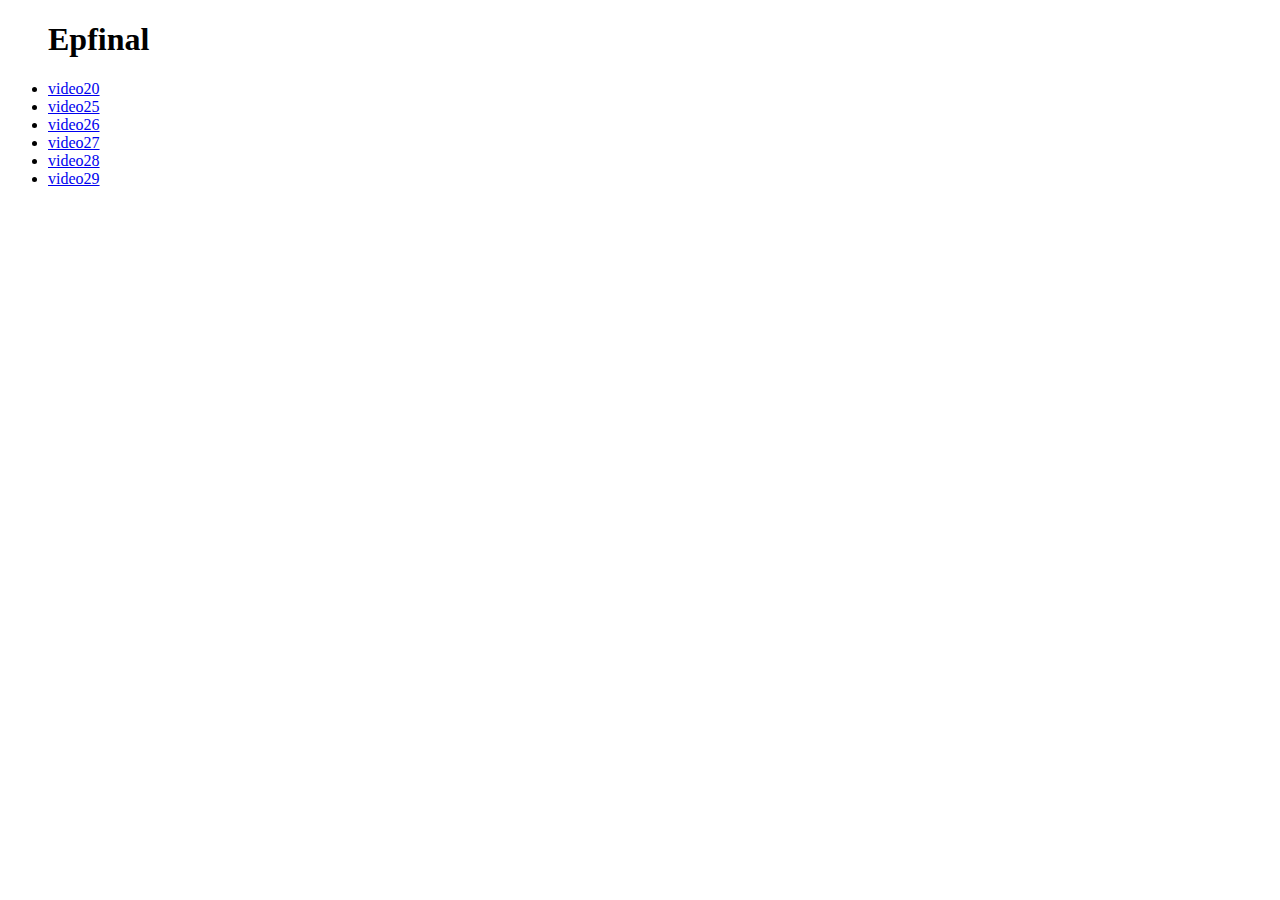
<file: epfinal/index.html>
<!DOCTYPE html>
<html lang="en">
<head>
    <meta charset="UTF-8">
    <meta name="viewport" content="width=device-width, initial-scale=1.0">
    <title>Document</title>
</head>
<body>
    <ul>
        <h1>Epfinal</h1>
        <li><a href="htm/video20.html">video20</a></li>
        <li><a href="htm/video25.html">video25</a></li>
        <li><a href="htm/video26.html">video26</a></li>
        <li><a href="htm/video27.html">video27</a></li>
        <li><a href="htm/video28.html">video28</a></li>
        <li><a href="htm/video29.html">video29</a></li>
    </ul>
</body>
</html>
</file>
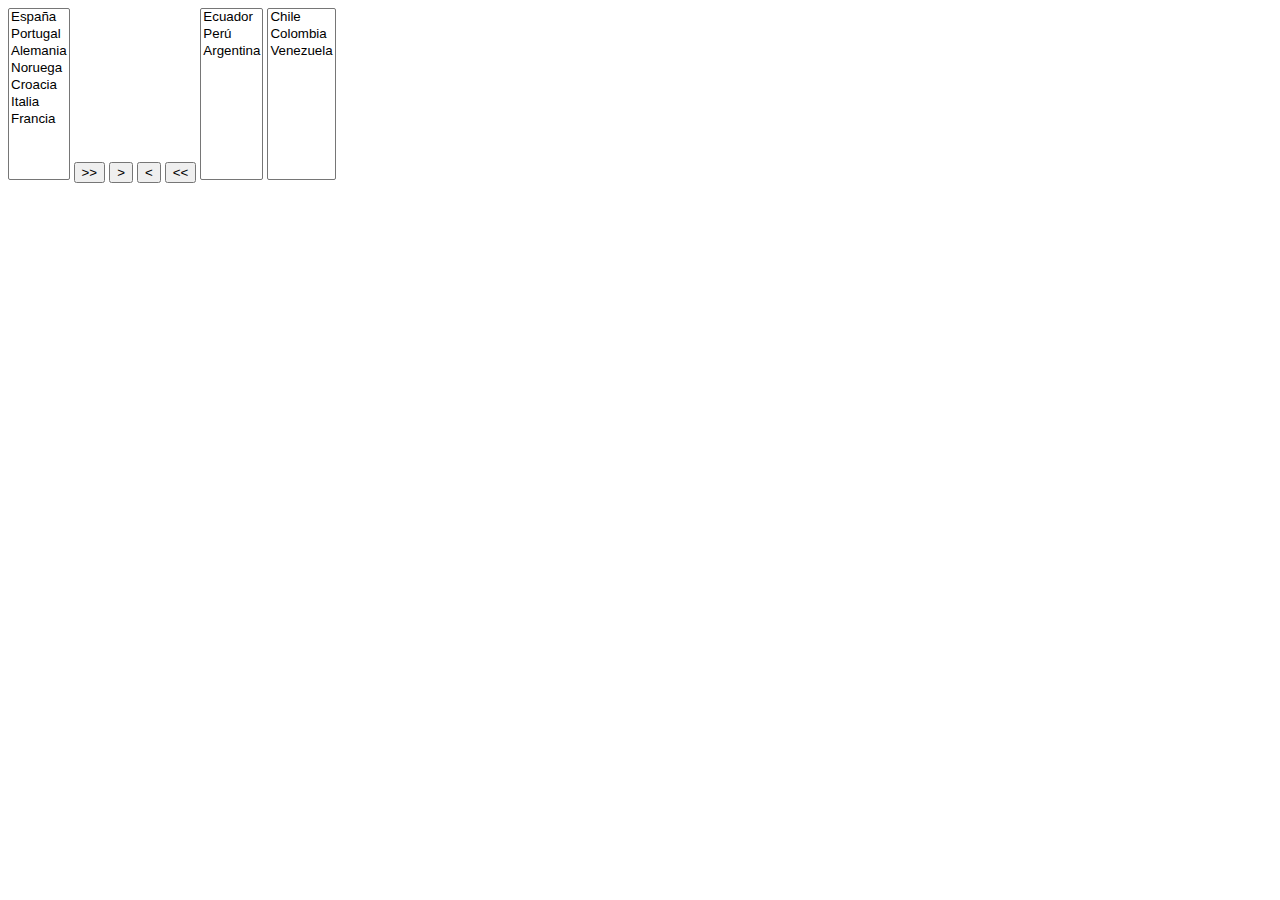
<file: epfinal/video20.html>
<!DOCTYPE html>
<html lang="en">
<head>
    <meta charset="UTF-8">
    <meta name="viewport" content="width=device-width, initial-scale=1.0">
    <title>Document</title>
    <link rel="stylesheet" href="css/style20.css">
</head>
<body>
    <div id="select-paises">
        <select id="Paises" size="10">
            <option>España</option>
            <option>Portugal</option>
            <option>Alemania</option>
            <option>Noruega</option>
            <option>Croacia</option>
            <option>Italia</option>
            <option>Francia</option>
        </select>
        <span id="botones">
            <button id="btmDerechaTodos">&#62;&#62;</button>
            <button id="btmDerecha">&#62;</button>
            <button id="btmIzquierda">&#60;</button>
            <button id="btmIzquierdaTodos">&#60;&#60;</button>
        </span>
        <select id="Elegidos" size="10">
            <option>Ecuador</option>
            <option>Perú</option>
            <option>Argentina</option>
        </select>
        <select id="TerceraLista" size="10"> 
            <option>Chile</option>
            <option>Colombia</option>
            <option>Venezuela</option>
        </select>
    </div>
    <script src="js/video20.js"></script>
</body>
</html>
</file>
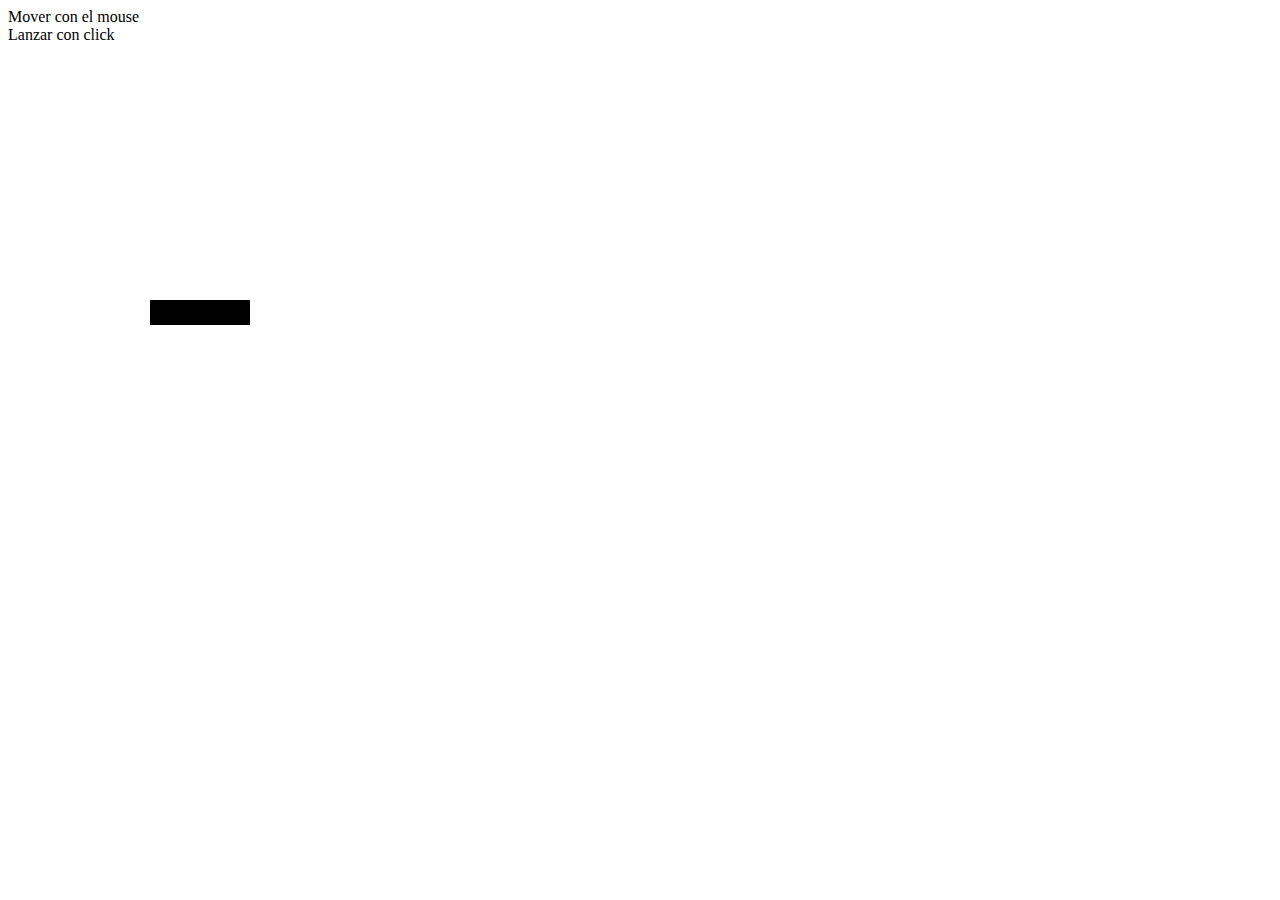
<file: epfinal/video25.html>
<!DOCTYPE html>
<html lang="en">
<head>
    <meta charset="UTF-8">
    <meta name="viewport" content="width=device-width, initial-scale=1.0">
    <title>Document</title>
    <link rel="stylesheet" href="css/style25.css">
</head>
<body>
   <div>Mover con el mouse</div>
   <div>Lanzar con click</div>
    <div class="pelota" id="bola"></div>
    <div id="canyon"></div>
    
    <script src="js/video25.js"></script>
</body>
</html>
</file>
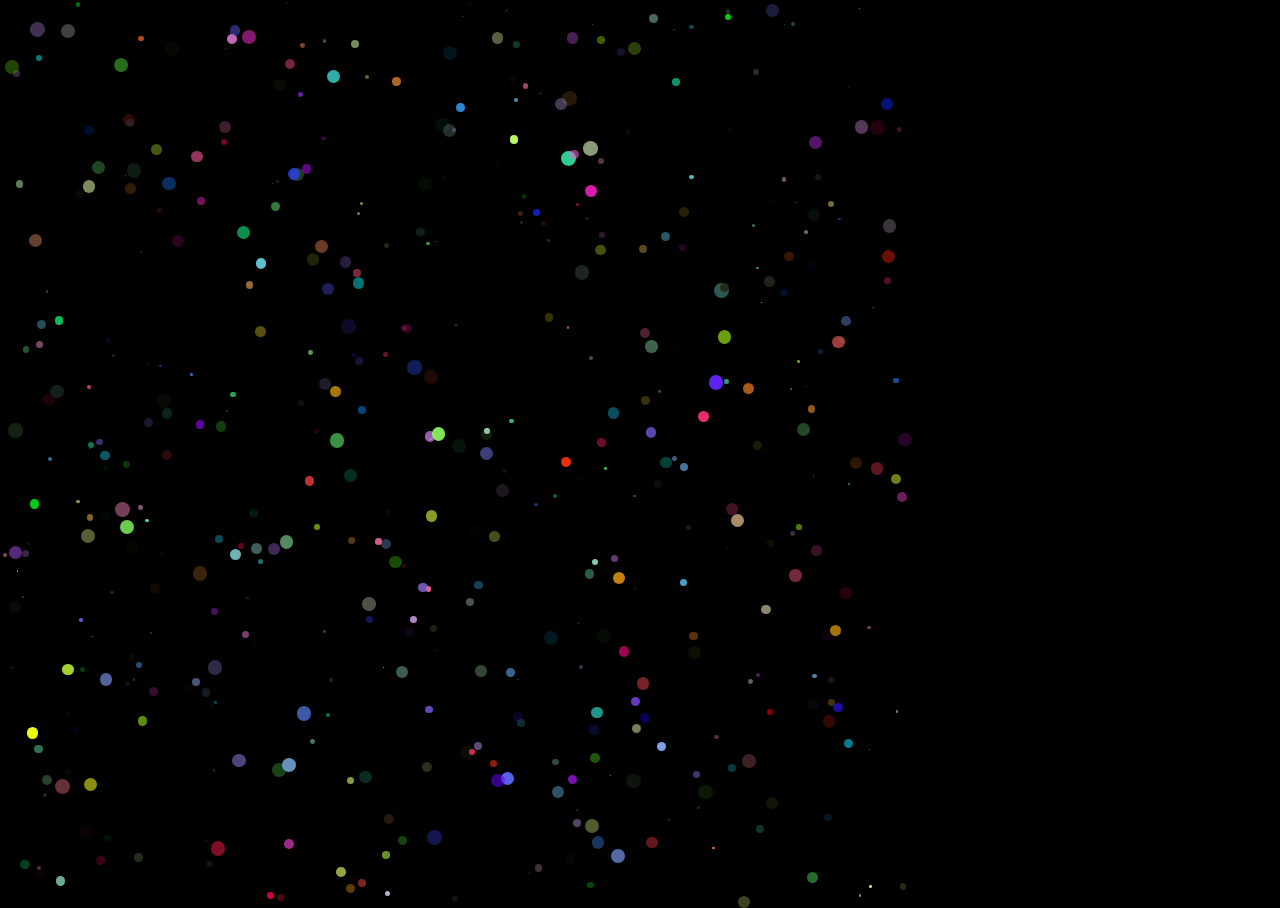
<file: epfinal/video26.html>
<!DOCTYPE html>
<html lang="en">
<head>
    <meta charset="UTF-8">
    <meta name="viewport" content="width=device-width, initial-scale=1.0">
    <title>Document</title>
    <link rel="stylesheet" href="css/style26.css">
</head>
<body>
    <body>
        <script src="js/video26.js"></script>
    </body>
</body>
</html>
</file>
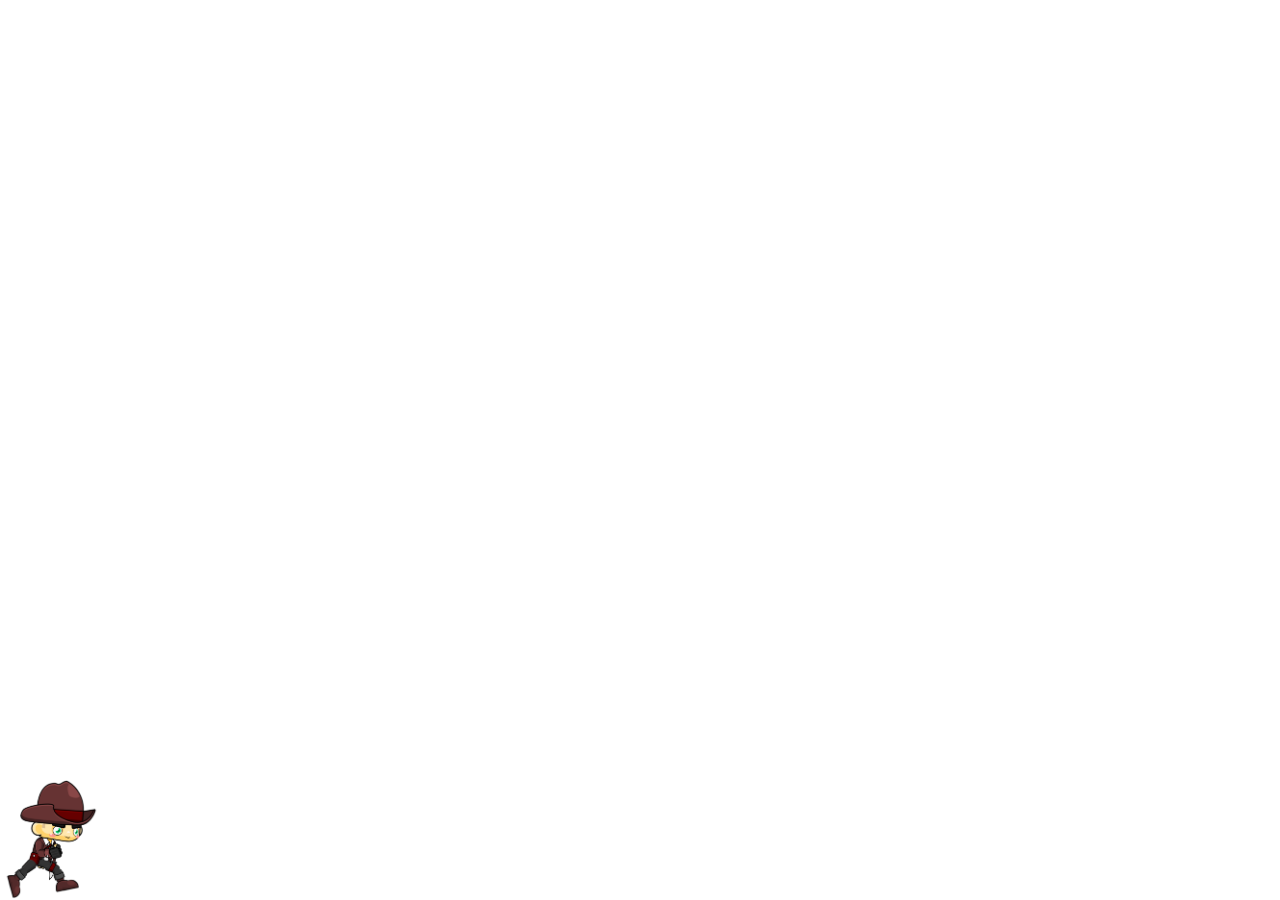
<file: epfinal/video29.html>
<!DOCTYPE html>
<html lang="en">
<head>
    <meta charset="UTF-8">
    <meta name="viewport" content="width=device-width, initial-scale=1.0">
    <title></title>
    <link rel="stylesheet" href="css/style29.css">
</head>
<body>
    <img src="" alt="" id="personajes">
    <script src="js/video29.js"></script>
</body>
</html>
</file>
<file: epfinal/css/style20.css>
#selec-paises{
    display: flex;
}
</file>
<file: epfinal/css/style25.css>
.pelota{
    width: 25px;
    height: 25px;
    background-color: blue;
    border-radius: 50%;
    position: absolute;
}
#canyon{
    width: 100px;
    height: 25px;
    background-color: black;
    position: absolute;
}
</file>
<file: epfinal/css/style26.css>
body{
    background-color: black;
    overflow: hidden;
 }
 .pelota{
     width: 10px;
     height: 10px;
     background-color: rgb(236, 241, 226);
     border-radius: 50%;
     position: absolute;
 }
</file>
<file: epfinal/css/style29.css>
body {
    margin: 0;
    height: 100vh;
    overflow: hidden;
}

#personajes {
    position: absolute;
    left: 0;
    bottom: 0;
    width: 100px; /* Ajusta según el tamaño de tus sprites */
    height: auto;
}
</file>
